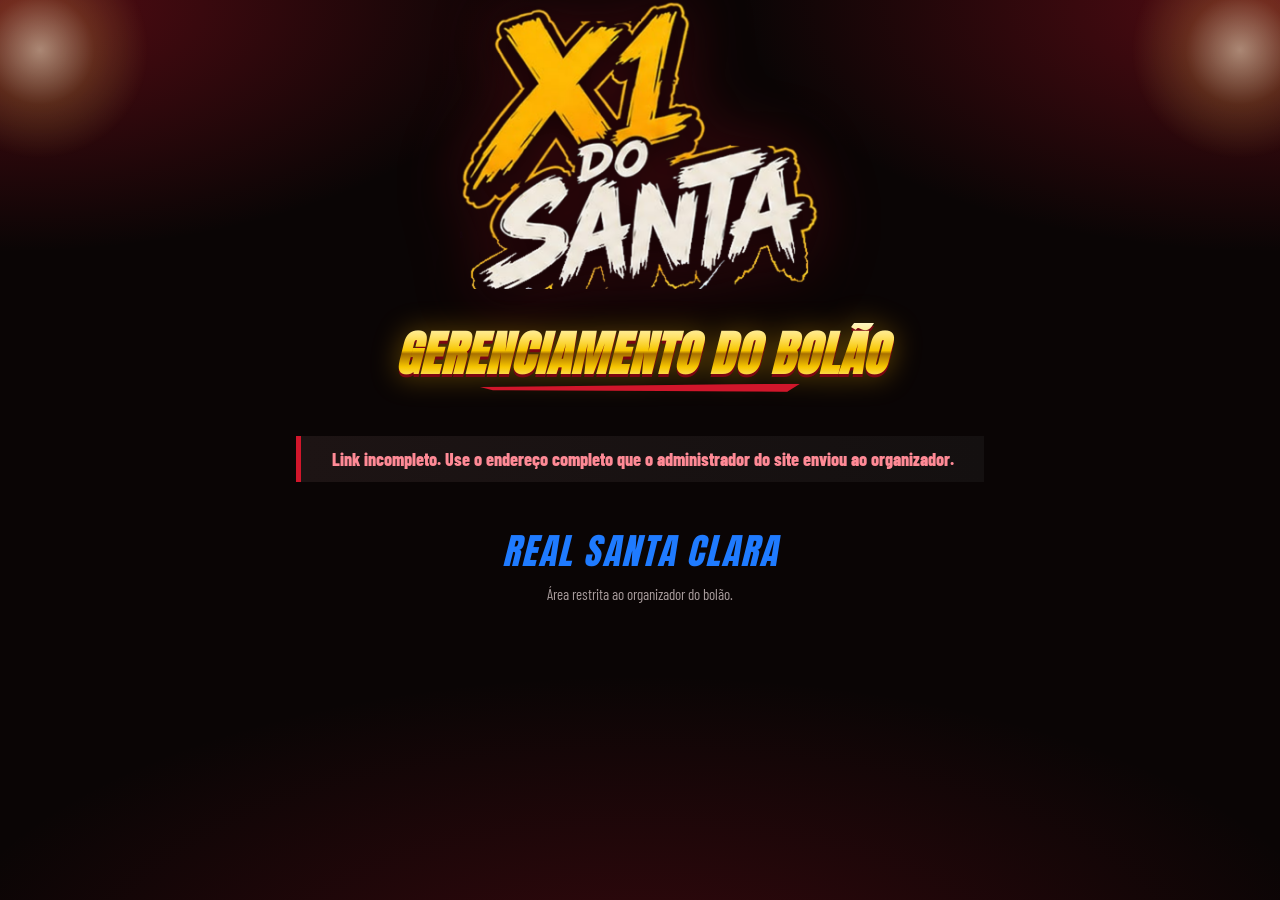
<file: gerenciamentobolao.html>
<!DOCTYPE html>
<html lang="pt-BR">
<head>
<meta charset="UTF-8">
<meta name="viewport" content="width=device-width, initial-scale=1">
<title>Gerenciamento do bolão · X1 do Santa</title>
<meta name="robots" content="noindex, nofollow">
<meta name="referrer" content="no-referrer">
<meta name="theme-color" content="#0a0505">
<link rel="icon" href="img/logo-x1-do-santa.png">
<link rel="preconnect" href="https://fonts.googleapis.com">
<link rel="preconnect" href="https://fonts.gstatic.com" crossorigin>
<link href="https://fonts.googleapis.com/css2?family=Anton&family=Barlow+Condensed:ital,wght@0,600;0,800;1,800;1,900&display=swap" rel="stylesheet">
<link rel="stylesheet" href="css/estilo.css">
</head>
<body>

<!-- ============ SEÇÃO 1 · CABEÇALHO ============ -->
<header id="secao-cabecalho" class="wrap">
  <a class="logo-link" href="./" aria-label="Ir para o site do X1 do Santa">
    <img class="logo" src="img/logo-x1-do-santa.png" alt="X1 do Santa">
  </a>
  <div class="proximo">
    <h1 class="titulo-ouro" style="font-size:clamp(26px,7vw,48px)">Gerenciamento do bolão</h1>
    <div class="risco"></div>
  </div>
</header>

<main class="wrap">

  <!-- ============ SEÇÃO 2 · AVISOS ============
       Sem login: o acesso é o próprio link do organizador (a chave vai depois do #). -->
  <section id="secao-acesso" aria-label="Avisos">
    <p class="msg" id="g-msg" role="status" hidden></p>
  </section>

  <!-- ============ SEÇÃO 3 · PARTICIPANTES E PAGAMENTOS ============ -->
  <section id="secao-lista" aria-labelledby="t-lista" hidden>
    <div class="faixa-titulo"><h2 id="t-lista">Participantes</h2></div>
    <div class="resumo" id="g-resumo"></div>
    <div class="ger-filtros">
      <input id="g-busca" type="search" placeholder="Buscar por número, nome ou WhatsApp" aria-label="Buscar participante">
      <select id="g-filtro" aria-label="Filtrar por pagamento">
        <option value="todos">Todos</option>
        <option value="pendentes">Aguardando pagamento</option>
        <option value="pagos">Pagos</option>
      </select>
    </div>
    <p class="rota"><a class="pincel vermelho" id="g-atualizar" role="button" tabindex="0">Atualizar lista</a></p>
    <ul class="ger-lista" id="g-lista"></ul>
  </section>

</main>

<!-- ============ SEÇÃO 4 · RODAPÉ ============ -->
<footer>
  <strong class="f-azul">Real Santa Clara</strong>
  <span class="f-frase">Área restrita ao organizador do bolão.</span>
</footer>

<script src="data.js"></script>
<script src="comum.js"></script>
<script src="gerenciamento.js"></script>
</body>
</html>
</file>
<file: css/estilo.css>
:root{
  --preto:#0a0505; --painel:#141010; --painel2:#1d1414;
  --ouro:#f7c600; --ouro-claro:#ffe36b; --ouro-escuro:#a86f00;
  --vermelho:#d1162b; --vermelho-escuro:#7a0612; --branco:#fff;
  --cinza:#a89c9c;
}
*{box-sizing:border-box}
html{scroll-behavior:smooth}
body{
  margin:0; color:var(--branco); min-height:100vh;
  font-family:'Barlow Condensed','Arial Narrow',sans-serif;
  background:
    radial-gradient(60vw 40vh at 0% 0%, rgba(209,22,43,.38), transparent 70%),
    radial-gradient(60vw 40vh at 100% 0%, rgba(209,22,43,.38), transparent 70%),
    radial-gradient(80vw 50vh at 50% 110%, rgba(209,22,43,.22), transparent 70%),
    var(--preto);
  background-attachment:fixed;
}
/* refletores nos cantos, como nos flyers */
body::before,body::after{
  content:""; position:fixed; top:-60px; width:220px; height:220px; pointer-events:none; z-index:0;
  background:radial-gradient(circle, rgba(255,240,200,.55) 0%, rgba(255,200,90,.18) 35%, transparent 70%);
}
body::before{left:-70px} body::after{right:-70px}
main,header,footer{position:relative; z-index:1}
.wrap{max-width:720px; margin:0 auto; padding:0 16px}

/* ---------- tipografia de evento ---------- */
.titulo-ouro{
  font-family:Anton,Impact,sans-serif; font-style:italic; text-transform:uppercase;
  letter-spacing:1px; line-height:.95; margin:0; padding-top:.2em; /* dá espaço ao til e ao acento, que o fundo recortado cortava */
  background:linear-gradient(180deg,#fff6c4 0%,var(--ouro-claro) 25%,var(--ouro) 50%,var(--ouro-escuro) 56%,var(--ouro) 80%,var(--ouro-claro) 100%);
  -webkit-background-clip:text; background-clip:text; color:transparent;
  filter:drop-shadow(0 3px 0 var(--vermelho-escuro)) drop-shadow(0 0 14px rgba(255,180,0,.35));
}
.pincel{ /* faixa de pincel */
  display:inline-block; font-family:Anton,Impact,sans-serif; text-transform:uppercase;
  padding:.25em .9em; letter-spacing:1px;
  clip-path:polygon(2% 12%,10% 0,35% 6%,60% 0,88% 5%,100% 0,97% 40%,100% 78%,92% 100%,62% 94%,38% 100%,12% 94%,0 100%,3% 60%);
}
.pincel.vermelho{background:var(--vermelho); color:var(--branco); box-shadow:0 0 30px rgba(209,22,43,.6)}
.pincel.ouro{background:linear-gradient(180deg,var(--ouro-claro),var(--ouro)); color:#111}

/* ---------- topo ---------- */
header{text-align:center; padding:36px 0 8px}
.logo{width:min(360px,80vw); height:auto; display:block; margin:0 auto;
      filter:drop-shadow(0 6px 18px rgba(0,0,0,.8)) drop-shadow(0 0 30px rgba(209,22,43,.35))}
.lema{margin-top:10px; font-weight:800; font-style:italic; font-size:18px; letter-spacing:4px; color:var(--ouro)}
.lema span{color:var(--vermelho)}

/* ---------- próximo X1 ---------- */
.proximo{text-align:center; margin:34px 0 10px}
.proximo .titulo-ouro{font-size:clamp(52px,14vw,92px)}
.risco{height:8px; width:min(320px,70%); margin:6px auto 18px; background:var(--vermelho);
       clip-path:polygon(0 40%,100% 0,96% 100%,4% 80%); box-shadow:0 0 18px var(--vermelho)}
.proximo .mes{font-size:clamp(34px,9vw,54px); transform:rotate(-2deg)}

.faixa-titulo{display:flex; align-items:center; gap:10px; margin:30px 0 14px}
.faixa-titulo::before,.faixa-titulo::after{content:""; flex:1; height:3px;
  background:linear-gradient(90deg,transparent,var(--vermelho)); box-shadow:0 0 10px var(--vermelho)}
.faixa-titulo::after{background:linear-gradient(270deg,transparent,var(--vermelho))}
.faixa-titulo h2{margin:0; font-family:Anton,Impact,sans-serif; font-style:italic; text-transform:uppercase;
  font-size:clamp(22px,6vw,32px); color:#111; padding:6px 22px;
  background:linear-gradient(180deg,var(--ouro-claro),var(--ouro) 60%,#d99a00);
  clip-path:polygon(6% 0,94% 0,100% 50%,94% 100%,6% 100%,0 50%)}

/* linha de duelo estilo flyer */
.duelo{position:relative; margin:10px 0; padding:2px; background:var(--vermelho);
  clip-path:polygon(16px 0,calc(100% - 16px) 0,100% 50%,calc(100% - 16px) 100%,16px 100%,0 50%);
  filter:drop-shadow(0 0 8px rgba(209,22,43,.55))}
.duelo-in{display:grid; grid-template-columns:minmax(0,1fr) auto minmax(0,1fr); align-items:center; gap:8px;
  min-height:64px; padding:8px 26px;
  background:linear-gradient(180deg,#221818,#0e0a0a);
  clip-path:polygon(15px 0,calc(100% - 15px) 0,100% 50%,calc(100% - 15px) 100%,15px 100%,0 50%)}
.lado{display:flex; align-items:center; gap:10px; min-width:0}
.lado.b{flex-direction:row-reverse; text-align:right}
.lado .nm{font-family:Anton,Impact,sans-serif; font-style:italic; text-transform:uppercase;
  font-size:clamp(17px,4.6vw,24px); line-height:1; letter-spacing:.5px; overflow-wrap:break-word}
.vs{font-family:Anton,Impact,sans-serif; font-style:italic; font-size:20px; color:#111;
  background:var(--ouro); padding:6px 12px; transform:skewX(-8deg);
  clip-path:polygon(4% 18%,30% 0,70% 8%,100% 0,94% 50%,100% 92%,62% 100%,30% 90%,0 100%,6% 55%);
  box-shadow:0 0 18px rgba(247,198,0,.5)}
.local{margin:16px 0 0; text-align:center}
.local .pincel{font-size:clamp(18px,5vw,26px)}
.local .endereco{display:block; margin-top:10px; font-weight:800; font-size:clamp(17px,4.6vw,22px); letter-spacing:1px;
  color:var(--branco); text-transform:uppercase}
.mapa{margin:16px 0 0; padding:2px; background:var(--vermelho); filter:drop-shadow(0 0 8px rgba(209,22,43,.55))}
.mapa[hidden]{display:none}
.mapa iframe{display:block; width:100%; height:260px; border:0; background:var(--painel)}
.rota{margin:18px 0 0; text-align:center; display:flex; flex-wrap:wrap; justify-content:center; gap:12px}
.rota a{font-size:clamp(18px,5vw,24px); text-decoration:none; cursor:pointer}
.rota a[hidden]{display:none}
#secao-bolao[hidden]{display:none}
.bolao-valor{text-align:center; margin:0; font-size:clamp(18px,5vw,24px); font-weight:800; color:var(--cinza)}
.bolao-valor b{font-family:Anton,Impact,sans-serif; font-style:italic; font-weight:400; color:var(--ouro); letter-spacing:1px}
.bolao-pix{text-align:center; margin:6px 0; font-size:clamp(17px,4.6vw,21px); font-weight:800}
.bolao-pix[hidden]{display:none}
.bolao-sub{margin:22px 0 8px; text-align:center; font-family:Anton,Impact,sans-serif; font-style:italic; font-weight:400;
  text-transform:uppercase; font-size:clamp(20px,5.4vw,26px); color:var(--ouro); letter-spacing:1px}
.pontos{list-style:none; margin:0; padding:0}
.pontos li{display:flex; align-items:center; gap:12px; margin:8px 0; padding:10px 14px 10px 0;
  background:linear-gradient(90deg,var(--painel2),var(--painel)); border-left:5px solid var(--vermelho);
  font-weight:600; font-size:clamp(16px,4.4vw,19px); line-height:1.1}
.pontos .pts{flex:none; width:54px; text-align:center; font-family:Anton,Impact,sans-serif; font-style:italic;
  font-size:26px; color:var(--cinza)}
.pontos li:nth-child(-n+4) .pts{color:var(--ouro)}
.aviso.regra{color:var(--branco); font-weight:800; font-size:clamp(17px,4.6vw,21px); letter-spacing:.5px; margin:0 0 4px}
.aviso.regra[hidden]{display:none}
.campeao{margin:4px 0 10px; font-weight:800; font-size:clamp(16px,4.4vw,20px); letter-spacing:1.5px; text-transform:uppercase; color:var(--cinza)}
.campeao b{font-family:Anton,Impact,sans-serif; font-style:italic; font-weight:400; color:var(--ouro); letter-spacing:1px}
.cinturao{margin-top:18px; text-align:center}
.cinturao-img{display:block; height:136px; width:auto; max-width:100%; margin:0 auto; /* dobro da altura da linha do confronto */
  -webkit-mask-image:linear-gradient(to right,transparent,#000 6%,#000 94%,transparent),linear-gradient(to bottom,transparent,#000 14%,#000 86%,transparent);
    -webkit-mask-composite:source-in; mask-composite:intersect;
          mask-image:linear-gradient(to right,transparent,#000 6%,#000 94%,transparent),linear-gradient(to bottom,transparent,#000 14%,#000 86%,transparent);
  filter:drop-shadow(0 0 14px rgba(247,198,0,.35))}

/* avatar */
.av{flex:none; width:44px; height:44px; border-radius:50%; overflow:hidden; display:grid; place-items:center;
  border:2px solid var(--ouro); background:radial-gradient(circle at 30% 30%,#3a2020,#140c0c);
  font-family:Anton,Impact,sans-serif; color:var(--ouro); font-size:16px}
.av img{width:100%; height:100%; object-fit:cover}

/* ---------- seções ---------- */
main > section{margin-top:44px}

/* abas do ranking (Veterano em destaque, Esporte depois) */
.abas{display:grid; grid-template-columns:1.3fr 1fr; gap:10px; margin:0 0 18px}
.abas button{font-family:Anton,Impact,sans-serif; font-style:italic; text-transform:uppercase; font-size:22px;
  letter-spacing:1px; padding:12px 8px; cursor:pointer; color:var(--branco); background:var(--painel2);
  border:0; transform:skewX(-10deg); box-shadow:inset 0 0 0 2px var(--vermelho)}
.abas button span{display:inline-block; transform:skewX(10deg)}
.abas button[aria-selected="true"]{background:linear-gradient(180deg,var(--ouro-claro),var(--ouro));
  color:#111; box-shadow:0 0 22px rgba(247,198,0,.45)}

.aviso{text-align:center; color:var(--cinza); font-size:16px; margin:0 0 12px}

/* ranking */
.rank{list-style:none; margin:0; padding:0; counter-reset:pos}
.rank li{display:flex; align-items:center; gap:12px; margin:8px 0; padding:10px 14px 10px 0;
  background:linear-gradient(90deg,var(--painel2),var(--painel)); border-left:5px solid var(--vermelho)}
.rank li:nth-child(1){border-left-color:var(--ouro); box-shadow:0 0 20px rgba(247,198,0,.18)}
.pos{width:44px; text-align:center; font-family:Anton,Impact,sans-serif; font-style:italic; font-size:26px; color:var(--cinza)}
.rank li:nth-child(-n+3) .pos{color:var(--ouro)}
.rank .av{width:56px; height:56px; font-size:20px}
.info{flex:1; min-width:0}
.info .nm{font-family:Anton,Impact,sans-serif; text-transform:uppercase; font-size:21px; line-height:1.05; letter-spacing:.5px}
.info .sub{color:var(--cinza); font-size:15px; font-weight:600}
.placar{display:flex; gap:4px}
.placar b{font-family:Anton,Impact,sans-serif; font-weight:400; font-size:19px; min-width:44px; text-align:center; padding:5px 6px}
.placar .v{background:var(--ouro); color:#111}
.placar .d{background:var(--vermelho)}
.placar small{display:block; font-family:'Barlow Condensed',sans-serif; font-weight:800; font-size:10px; letter-spacing:1px; opacity:.8; margin-top:-2px}

/* edições */
.chips{display:flex; gap:8px; overflow-x:auto; padding-bottom:6px; margin-bottom:6px}
.chips button{flex:none; font-family:Anton,Impact,sans-serif; text-transform:uppercase; font-size:17px; padding:8px 16px;
  background:transparent; color:var(--branco); border:2px solid var(--ouro); cursor:pointer; transform:skewX(-10deg)}
.chips button[aria-pressed="true"]{background:var(--ouro); color:#111}
.ed-info{text-align:center; color:var(--cinza); font-weight:600; font-size:16px; margin:8px 0 6px}
.duelo .tag{display:block; font-family:'Barlow Condensed',sans-serif; font-style:normal; font-weight:800; font-size:11px;
  letter-spacing:1.5px; margin-top:3px; color:var(--ouro)}
.duelo .perdeu{opacity:.45}
.duelo .perdeu .av{border-color:#555}
.duelo .ganhou .av{box-shadow:0 0 12px var(--ouro)}
.principal{text-align:center; margin:14px 0 -4px; font-family:Anton,Impact,sans-serif; font-style:italic; color:var(--vermelho); letter-spacing:2px}

/* tooltip dos jogadores (mesmo fundo e borda das listas) */
[data-tip]{cursor:help}
.tip{position:fixed; z-index:50; max-width:min(300px,86vw); padding:10px 16px 10px 14px; pointer-events:none;
  background:linear-gradient(90deg,var(--painel2),var(--painel)); border-left:5px solid var(--vermelho);
  box-shadow:0 6px 22px rgba(0,0,0,.65); font-size:18px; font-weight:600; line-height:1.15; color:var(--branco);
  opacity:0; transform:translateY(4px); transition:opacity .15s, transform .15s}
.tip.on{opacity:1; transform:none}

footer{text-align:center; padding:50px 16px 34px; color:var(--cinza); font-size:15px}
footer strong{display:block; font-family:Anton,Impact,sans-serif; font-style:italic; font-size:clamp(26px,8vw,36px);
  letter-spacing:2px; line-height:1.1; margin-bottom:4px; font-weight:400; text-transform:uppercase}
footer .f-azul{color:#1f7bff}
footer .f-branco{color:var(--branco)}
footer .f-vermelho{color:var(--vermelho)}
footer .f-frase{display:block; margin-top:14px}

@media (max-width:420px){
  .duelo-in{padding:8px 20px; gap:6px}
  .av{width:36px; height:36px; font-size:13px}
  .vs{font-size:16px; padding:5px 9px}
}

/* ---------- banner fixo do bolão (lateral direita) ---------- */
.bolao-faixa{position:fixed; right:0; top:50%; transform:translateY(-50%); z-index:30;
  writing-mode:vertical-rl; text-orientation:mixed; text-decoration:none; text-transform:uppercase;
  font-family:Anton,Impact,sans-serif; font-style:italic; letter-spacing:2px; font-size:clamp(17px,4.6vw,22px);
  color:#111; padding:18px 11px; border-radius:12px 0 0 12px;
  background:linear-gradient(90deg,var(--ouro-claro),var(--ouro) 60%,#d99a00);
  box-shadow:-3px 0 0 var(--vermelho), -6px 0 22px rgba(247,198,0,.45);
  animation:pulsa 2.4s ease-in-out infinite}
.bolao-faixa:hover{filter:brightness(1.08)}
.bolao-faixa[hidden]{display:none}
@keyframes pulsa{0%,100%{box-shadow:-3px 0 0 var(--vermelho), -6px 0 18px rgba(247,198,0,.35)}
  50%{box-shadow:-3px 0 0 var(--vermelho), -8px 0 30px rgba(247,198,0,.75)}}
@media (prefers-reduced-motion:reduce){.bolao-faixa{animation:none}}

/* ---------- página do bolão ---------- */
.voltar{display:inline-block; margin:14px 0 0; color:var(--ouro); font-weight:800; letter-spacing:1px; text-decoration:none; font-size:18px}
.voltar:hover{text-decoration:underline}
.logo-link{display:block}
.campo{margin:12px 0}
.campo label{display:block; margin-bottom:4px; font-weight:800; letter-spacing:1px; text-transform:uppercase; font-size:15px; color:var(--cinza)}
.campo input{width:100%; padding:12px 14px; font:600 20px 'Barlow Condensed',sans-serif; color:var(--branco);
  background:linear-gradient(90deg,var(--painel2),var(--painel)); border:0; border-left:5px solid var(--vermelho); outline:0}
.campo input:focus{box-shadow:0 0 0 2px var(--ouro)}
.palpite{margin:10px 0}
.gols{display:flex; align-items:center; gap:6px}
.gols input{width:54px; padding:8px 4px; text-align:center; font:400 24px Anton,Impact,sans-serif; color:var(--ouro);
  background:#0a0505; border:2px solid var(--ouro); border-radius:6px; outline:0; -moz-appearance:textfield}
.gols input::-webkit-outer-spin-button,.gols input::-webkit-inner-spin-button{-webkit-appearance:none; margin:0}
.gols input:focus{box-shadow:0 0 10px rgba(247,198,0,.6)}
.gols .x{font-family:Anton,Impact,sans-serif; color:var(--vermelho); font-size:22px}
.penaltis{margin:2px 0 10px; padding:10px 14px; text-align:center; font-weight:800; letter-spacing:.5px;
  background:linear-gradient(90deg,var(--painel2),var(--painel)); border-left:5px solid var(--ouro)}
.penaltis[hidden]{display:none}
.penaltis label{display:inline-flex; align-items:center; gap:6px; margin:6px 12px 0; cursor:pointer;
  font-family:Anton,Impact,sans-serif; font-style:italic; text-transform:uppercase; font-size:18px}
.penaltis input{accent-color:var(--ouro); width:18px; height:18px}
.btn-enviar{display:block; margin:22px auto 0; border:0; cursor:pointer; font-size:clamp(20px,5.4vw,26px)}
.btn-enviar:disabled{filter:grayscale(1); opacity:.5; cursor:not-allowed}
.msg{margin:14px 0 0; padding:12px 14px; text-align:center; font-weight:800; font-size:18px;
  background:linear-gradient(90deg,var(--painel2),var(--painel)); border-left:5px solid var(--ouro)}
.msg.erro{border-left-color:var(--vermelho); color:#ff8a96}
.msg[hidden]{display:none}
.rank li .pts-total{font-family:Anton,Impact,sans-serif; font-size:26px; color:var(--ouro); min-width:52px; text-align:right}
.rank li .pts-total small{display:block; font:800 10px 'Barlow Condensed',sans-serif; letter-spacing:1px; color:var(--cinza)}
.premio{text-align:center; margin:8px 0 0; font-weight:800; font-size:clamp(18px,5vw,24px); color:var(--cinza)}
.premio b{font-family:Anton,Impact,sans-serif; font-style:italic; font-weight:400; color:var(--ouro); letter-spacing:1px}

/* placares do bolão em telas estreitas: sem foto, para os nomes caberem */
@media (max-width:480px){
  .palpite .av{display:none}
  .palpite .duelo-in{padding:8px 16px; gap:4px}
  .gols input{width:46px; font-size:22px}
  .palpite .lado .nm{font-size:clamp(15px,4.4vw,19px)}
}

/* ---------- gerenciamento do bolão (organizador) ---------- */
#secao-acesso[hidden],#secao-lista[hidden]{display:none}
.resumo{display:grid; grid-template-columns:repeat(4,1fr); gap:8px; margin:0 0 14px}
.resumo div{padding:10px 6px; text-align:center; background:linear-gradient(90deg,var(--painel2),var(--painel)); border-top:3px solid var(--vermelho)}
.resumo b{display:block; font-family:Anton,Impact,sans-serif; font-weight:400; font-size:clamp(18px,5vw,24px); color:var(--ouro)}
.resumo small{font-weight:800; font-size:11px; letter-spacing:1px; text-transform:uppercase; color:var(--cinza)}
.ger-filtros{display:flex; gap:8px; margin:0 0 4px}
.ger-filtros input,.ger-filtros select{padding:10px 12px; font:600 18px 'Barlow Condensed',sans-serif; color:var(--branco);
  background:linear-gradient(90deg,var(--painel2),var(--painel)); border:0; border-left:5px solid var(--vermelho); outline:0}
.ger-filtros input{flex:1; min-width:0}
.ger-lista{list-style:none; margin:14px 0 0; padding:0}
.ger-item{display:flex; align-items:flex-start; gap:12px; margin:8px 0; padding:12px 14px 12px 0;
  background:linear-gradient(90deg,var(--painel2),var(--painel)); border-left:5px solid var(--vermelho)}
.ger-item.pago{border-left-color:var(--ouro); box-shadow:0 0 16px rgba(247,198,0,.15)}
.ger-pago{flex:none; width:74px; display:flex; flex-direction:column; align-items:center; gap:4px; cursor:pointer;
  font-family:Anton,Impact,sans-serif; font-style:italic; font-size:15px; color:var(--cinza)}
.ger-item.pago .ger-pago{color:var(--ouro)}
.ger-pago input{width:30px; height:30px; accent-color:var(--ouro); cursor:pointer}
.ger-item .info{flex:1; min-width:0}
.ger-item .sub a{color:var(--ouro)}
.ger-item details{margin-top:6px}
.ger-item summary{cursor:pointer; font-weight:800; font-size:15px; letter-spacing:.5px; color:var(--ouro)}
.ger-palpites{margin:6px 0 0; padding-left:18px; font-weight:600; font-size:16px; color:var(--branco)}
.ger-palpites b{color:var(--ouro)}
.ger-vazio{padding:14px; text-align:center; color:var(--cinza); font-weight:600}
@media (max-width:420px){ .resumo{grid-template-columns:repeat(2,1fr)} }

.btn-copiar{margin-left:10px; border:0; cursor:pointer; font-size:16px; padding:.2em .8em}

/* aviso em destaque (ex.: só o primeiro palpite vale) */
.alerta{margin:6px 0 16px; padding:12px 14px; text-align:center; font-weight:800; font-size:clamp(18px,5vw,22px); line-height:1.15;
  color:#111; background:linear-gradient(180deg,var(--ouro-claro),var(--ouro)); border-left:5px solid var(--vermelho);
  box-shadow:0 0 22px rgba(247,198,0,.4)}
.alerta b{font-family:Anton,Impact,sans-serif; font-style:italic; font-weight:400; text-transform:uppercase; letter-spacing:.5px}

/* número do palpite (comprovante na tela) */
.recibo{margin:18px 0 0; padding:16px 14px; text-align:center; background:linear-gradient(180deg,#221818,#0e0a0a);
  border:2px solid var(--ouro); box-shadow:0 0 24px rgba(247,198,0,.35)}
.recibo[hidden]{display:none}
.recibo small{display:block; font-weight:800; font-size:16px; letter-spacing:2px; text-transform:uppercase; color:var(--cinza)}
.recibo strong{display:block; margin:2px 0 8px; font-family:Anton,Impact,sans-serif; font-style:italic; font-weight:400;
  font-size:clamp(64px,22vw,96px); line-height:1; color:var(--ouro); text-shadow:0 3px 0 var(--vermelho-escuro)}
.recibo .btn-copiar{margin:0 0 10px}
.recibo p{margin:0; font-weight:600; font-size:clamp(16px,4.4vw,19px); line-height:1.15}
.recibo p b{color:var(--ouro)}
.ger-num{display:inline-block; margin-right:6px; padding:1px 8px; background:var(--ouro); color:#111; font-size:.9em; transform:skewX(-8deg)}

#secao-fotos{text-align:center}
.btn-fotos{display:inline-block; margin:18px auto 0; text-decoration:none; font-size:clamp(20px,5.4vw,26px)}
</file>
